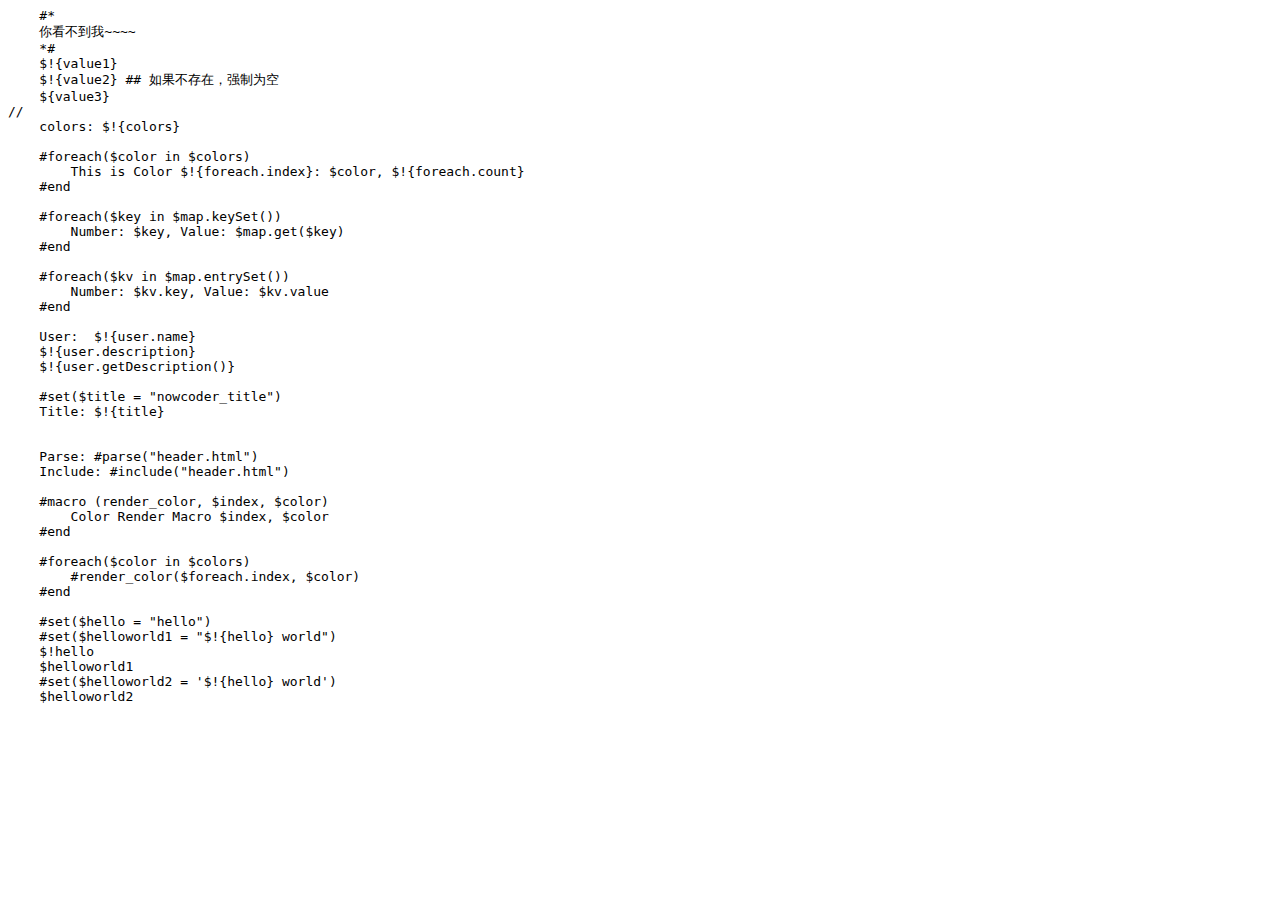
<file: src/main/resources/templates/home.html>
<html>
<body>
<pre>
    #*
    你看不到我~~~~
    *#
    $!{value1}
    $!{value2} ## 如果不存在，强制为空
    ${value3}
//
    colors: $!{colors}

    #foreach($color in $colors)
        This is Color $!{foreach.index}: $color, $!{foreach.count}
    #end

    #foreach($key in $map.keySet())
        Number: $key, Value: $map.get($key)
    #end

    #foreach($kv in $map.entrySet())
        Number: $kv.key, Value: $kv.value
    #end

    User:  $!{user.name}
    $!{user.description}
    $!{user.getDescription()}

    #set($title = "nowcoder_title")
    Title: $!{title}


    Parse: #parse("header.html")
    Include: #include("header.html")

    #macro (render_color, $index, $color)
        Color Render Macro $index, $color
    #end

    #foreach($color in $colors)
        #render_color($foreach.index, $color)
    #end

    #set($hello = "hello")
    #set($helloworld1 = "$!{hello} world")
    $!hello
    $helloworld1
    #set($helloworld2 = '$!{hello} world')
    $helloworld2
</pre>
</body>
</html>
</file>
